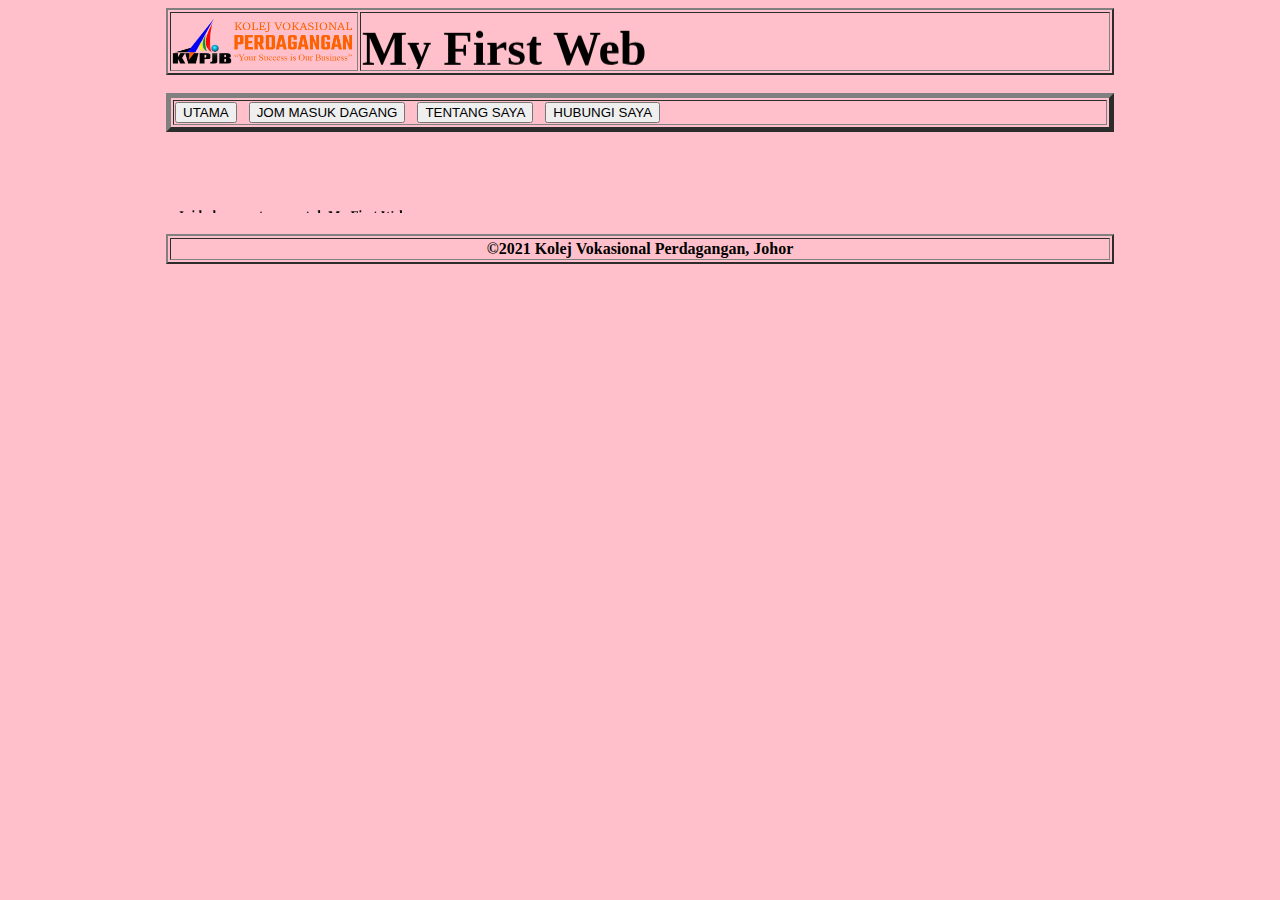
<file: index.html>
<html>
  <head>
    <title>MY FIRST WEB</title>
    <link rel="stylesheet" href="style.css">
  </head>
  
  <body>
    <center>
      
      <table width="75%" border="2">
        <tr>
          <th width="20%"> <img src="images/kvpjb.png" width="100%"></th>
          <th>
             <marquee direction="up">
               <font size="50">My First Web</font>
             </marquee>
            </th>
        </tr>
      </table>
      
      <br>
      
      <table width="75%" border="5">
        <tr>
          <td>
            <a href="index.html"><button>UTAMA</button></a>
            &nbsp;
            <a href="jommasukdagang.html"><button>JOM MASUK DAGANG</button></a>
            &nbsp;
            <a herf="tentangsaya.html"><button>TENTANG SAYA</button></a>
            &nbsp;
            <a href="hubungisaya.html"><button>HUBUNGI SAYA</button></a>
          </td>
        </tr>
      </table>
      
      <br>
      
      <table width="75%">
        <tr>
          <td align="center">
            <th>
              <marquee direction="down">
            <h5>Ini halaman utama untuk My First Web</h5>
              </marquee>
          </th>
          </td>
        </tr>
      </table>
      
      <br>
      
      <table width="75%" border="2">
        <tr>
          <th>&#169;2021 Kolej Vokasional Perdagangan, Johor</th>
            </tr>
      </table>
      
      
    </center>
  </body>
</html>
</file>
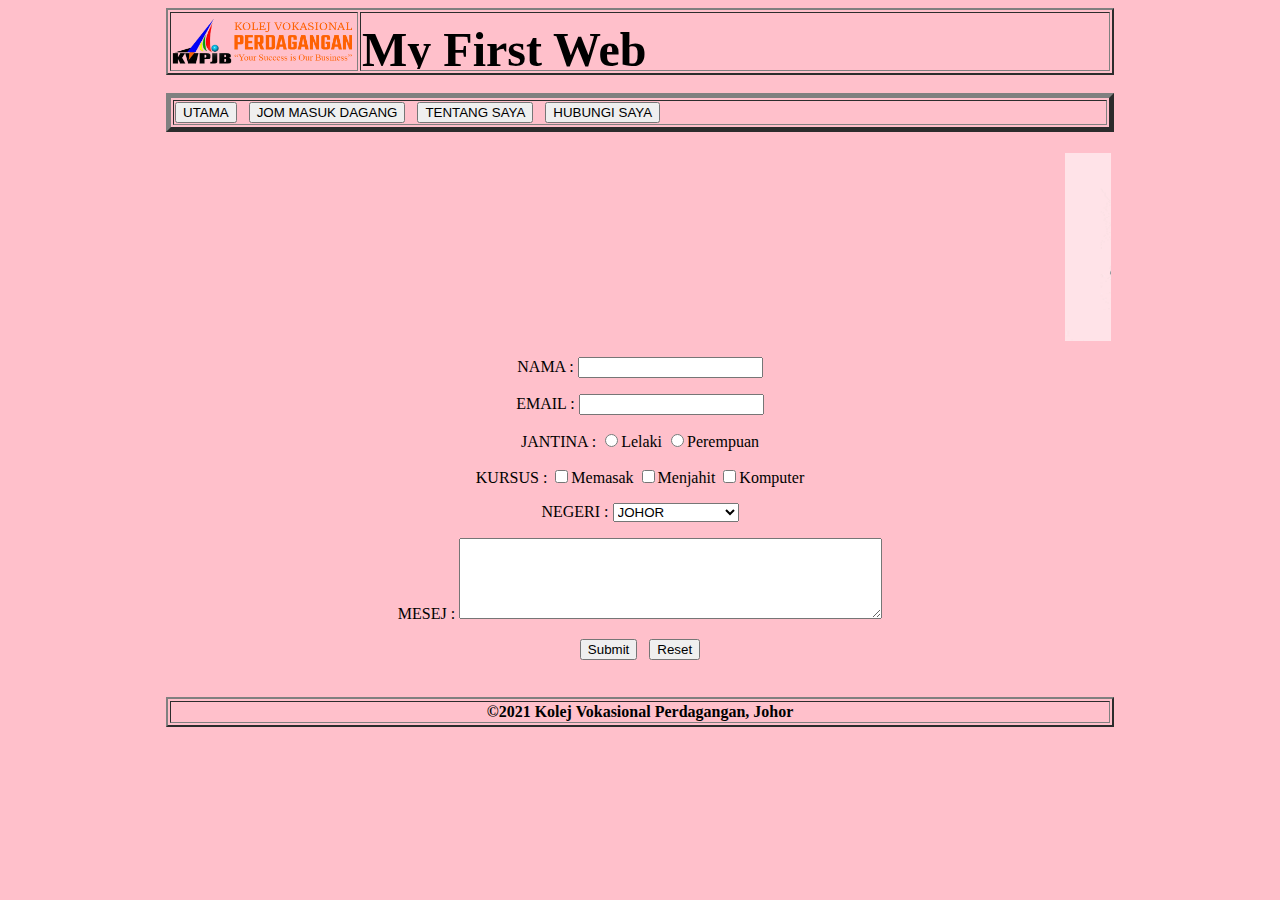
<file: hubungisaya.html>
<html>
  <head>
    <title>HUBUNGI SAYA</title>
    <link rel="stylesheet" href="style.css">
  </head>
  
  <body>
    <center>
      
      <table width="75%" border="2">
        <tr>
          <th width="20%"> <img src="images/kvpjb.png" width="100%"></th>
          <th>
            <marquee direction="up">
            <font size="50">My First Web</font></th>
            </marquee>
        </tr>
      </table>
      
      <br>
      
      <table width="75%" border="5">
        <tr>
          <td>
            <a href="index.html"><button>UTAMA</button></a>
            &nbsp;
            <a href="jommasukdagang.html"><button>JOM MASUK DAGANG</button></a>
            &nbsp;
            <a herf="tentangsaya.html"><button>TENTANG SAYA</button></a>
            &nbsp;
            <a href="hubungisaya.html"><button>HUBUNGI SAYA</button></a>
          </td>
        </tr>
      </table>
      
      <br>
      
      <table width="75%">
        <tr>
          <td align="center">
            <marquee>
            <img src="images/frog.gif" width="20%">
            </marquee>
                   <br>
                      
                      <form>
                      <p>NAMA : <input type="text" name="nama"></p>
                      <p>EMAIL : <input type="email" name="email"></p>
                      <p>JANTINA : <input type="radio" name="jantina" value="Lelaki">Lelaki 
                                   <input type="radio" name="jantina" value="Perempuan">Perempuan
                        </p>
                        
                        <p>KURSUS : <input type="checkbox" name="kursus_1" value="Memasak">Memasak
                                     <input type="checkbox" name="kursus_2" value="Menjahit">Menjahit
                                     <input type="checkbox" name="kursus_3" value="Komputer">Komputer
                        </p>
                        
                        <p>NEGERI : <select name="negeri">
                                      <option>JOHOR</option>
                                      <option>KEDAH</option>
                                      <option>KUALA LUMPUR</option>
                                      <option>SELANGOR</option>
                                      <option>SERAWAK</option>
                                    </select>
                        </p>
                        
                        <p>MESEJ : <textarea cols="50" rows="5" name="mesej"></textarea>
                          <p>
                             <input type="submit">
                              &nbsp;
                             <input type="reset">
                        </p>
                        
                      </form>
          </td>
        </tr>
      </table>
      
      <br>
      
      <table width="75%" border="2">
        <tr>
          <th>&#169;2021 Kolej Vokasional Perdagangan, Johor</th>
            </tr>
      </table>
      
      
    </center>
  </body>
</html>
</file>
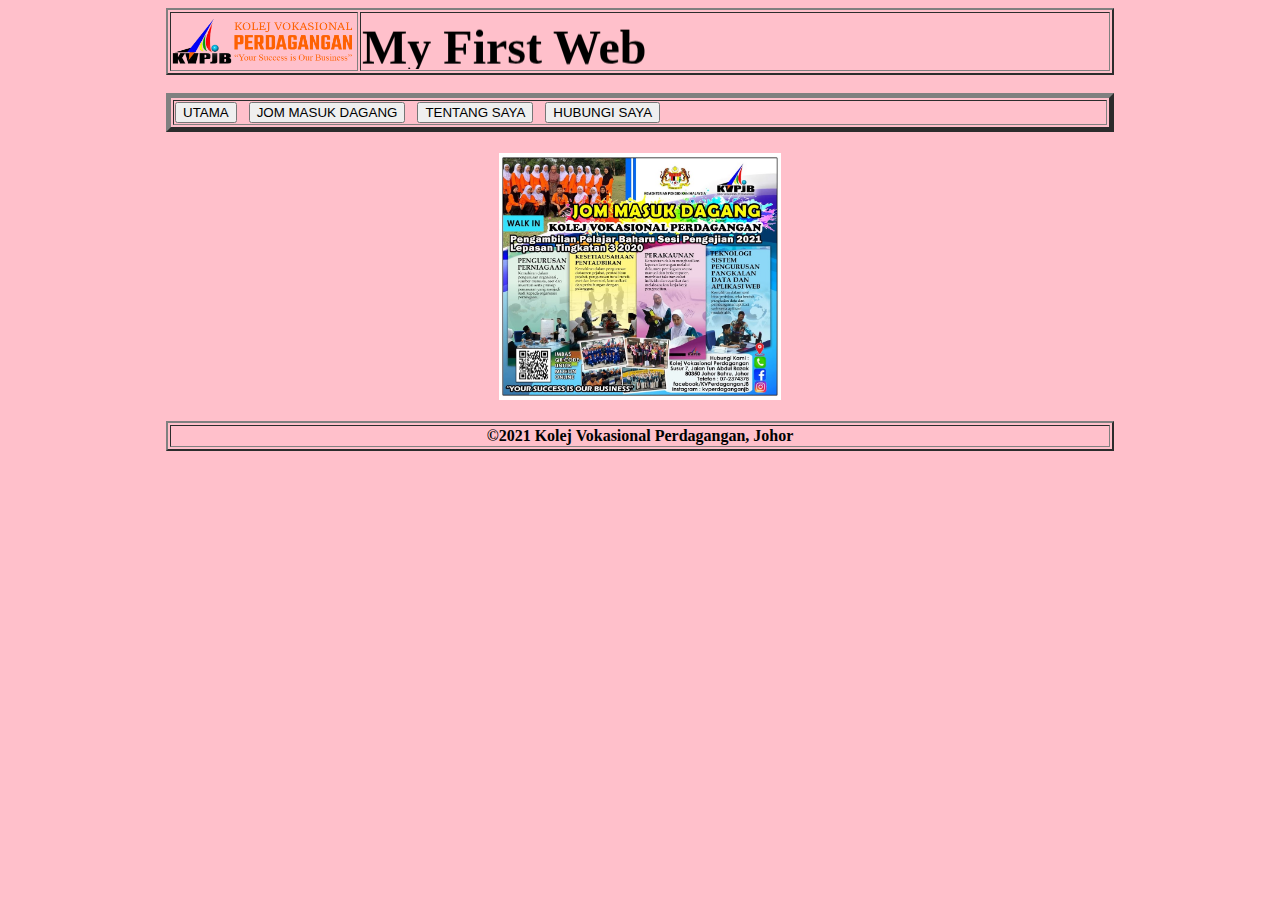
<file: jommasukdagang.html>
<html>
  <head>
    <title>Jom Masuk Dagang</title>
    <link rel="stylesheet" href="style.css">
  </head>
  
  <body>
    <center>
      
      <table width="75%" border="2">
        <tr>
          <th width="20%"> <img src="images/kvpjb.png" width="100%"></th>
          <th>
            <marquee direction="up">
            <font size="50">My First Web</font></th>
            </marquee>
        </tr>
      </table>
      
      <br>
      
      <table width="75%" border="5">
        <tr>
          <td>
            <a href="index.html"><button>UTAMA</button></a>
             &nbsp;
            <a href="jommasukdagang.html"><button>JOM MASUK DAGANG</button></a>
             &nbsp;
            <a herf="tentangsaya.html"><button>TENTANG SAYA</button></a>
             &nbsp;
            <a href="hubungisaya.html"><button>HUBUNGI SAYA</button></a>
          </td>
        </tr>
      </table>
      
      <br>
      
      <table width="75%">
        <tr>
          <td align="center">
            <img src="images/poster.jpg" width="30%">
          </td>
        </tr>
      </table>
      
      <br>
      
      <table width="75%" border="2">
        <tr>
          <th>&#169;2021 Kolej Vokasional Perdagangan, Johor</th>
            </tr>
      </table>
      
      
    </center>
  </body>
</html>
</file>
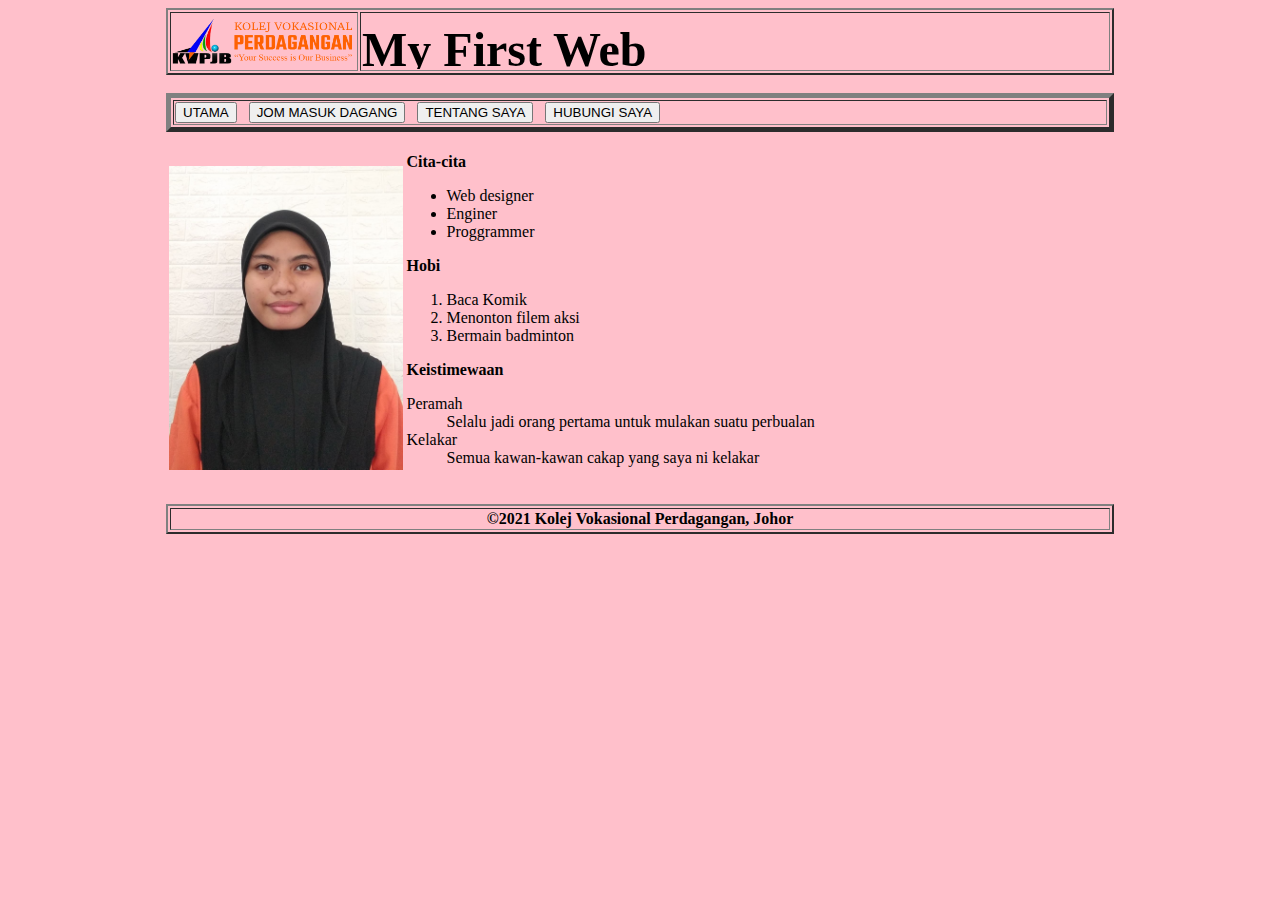
<file: tentangsaya.html>
<html>
  <head>
    <title>TENTANG SAYA</title>
    <link rel="stylesheet" href="style.css">
  </head>
  
  <body>
    <center>
      
      <table width="75%" border="2">
        <tr>
          <th width="20%"> <img src="images/kvpjb.png" width="100%"></th>
          <th>
            <marquee direction="up">
            <font size="50">My First Web</font>
            </marquee>
          </th>
        </tr>
      </table>
      
      <br>
      
      <table width="75%" border="5">
        <tr>
          <td>
            <a href="index.html"><button>UTAMA</button></a>
            &nbsp;
            <a href="jommasukdagang.html"><button>JOM MASUK DAGANG</button></a>
            &nbsp;
            <a href="tentangsaya.html"><button>TENTANG SAYA</button></a>
            &nbsp;
            <a href="hubungisaya.html"><button>HUBUNGI SAYA</button></a>
          </td>
        </tr>
      </table>
      
      <br>
      
      <table width="75%">
        <tr>
         <td width="25%">
            <img src="images/PASSPORT_11zon.png" width="100%">
          </td>
          <td>
            
            <b>Cita-cita</b>
            <ul>
              <li>Web designer</li>
              <li>Enginer</li>
              <li>Proggrammer</li>
            </ul>
            
            <b>Hobi</b>
            <ol>
              <li>Baca Komik</li>
              <li>Menonton filem aksi</li>
              <li>Bermain badminton</li>
            </ol>
            
            <b>Keistimewaan</b>
            <dl>
               <dt>Peramah</dt>
              <dd>Selalu jadi orang pertama untuk mulakan suatu perbualan</dd>
              <dt>Kelakar</dt>
              <dd>Semua kawan-kawan cakap yang saya ni kelakar</dd>
            </dl>
            
          </td>
        </tr>
      </table>
      
      <br>
      
      <table width="75%" border="2">
        <tr>
          <th>&#169;2021 Kolej Vokasional Perdagangan, Johor</th>
            </tr>
      </table>
      
      
    </center>
  </body>
</html>
</file>
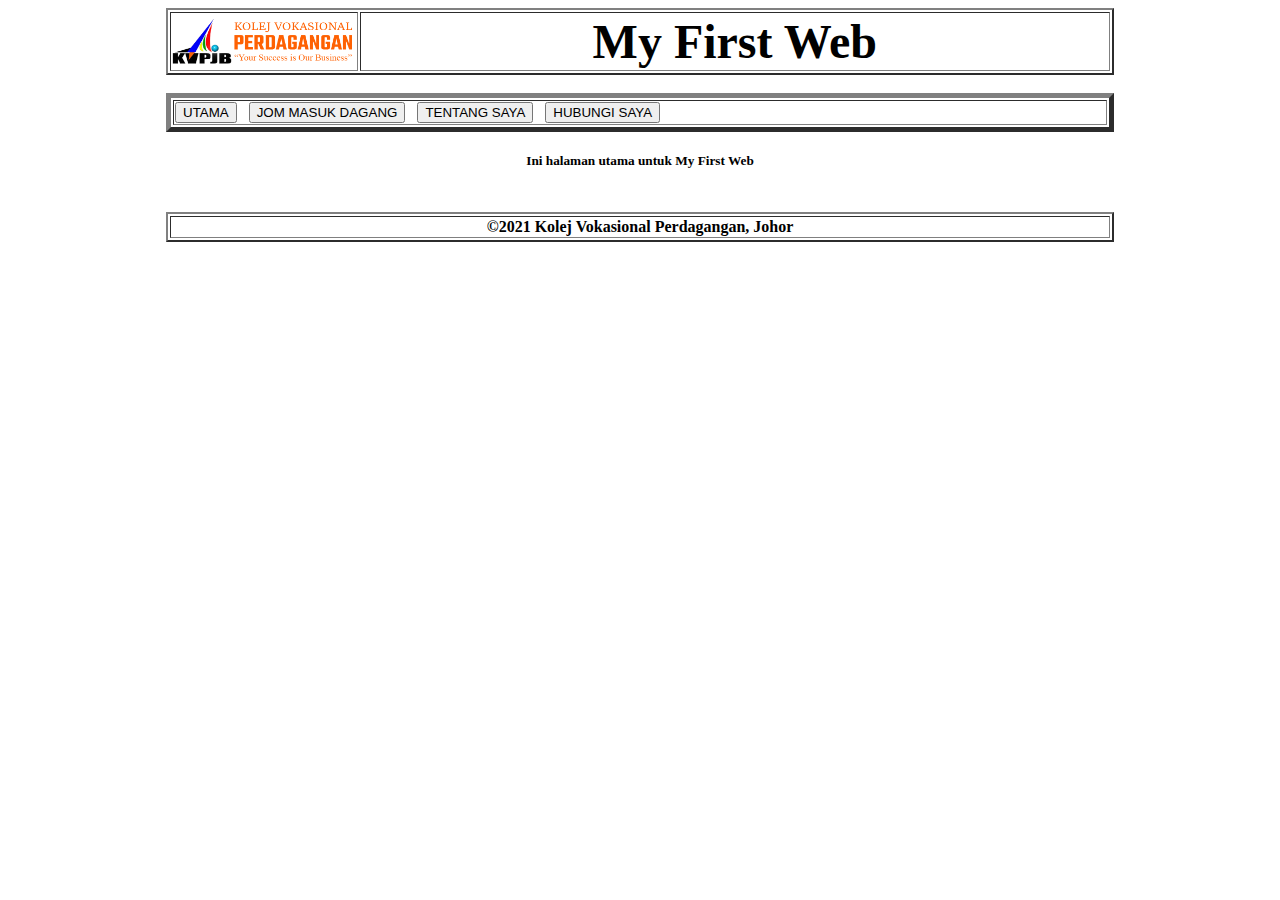
<file: tetangsaya.html>
<html>
  <head>
    <title>HUBUNGI SAYA</title>
  </head>
  
  <body>
    <center>
      
      <table width="75%" border="2">
        <tr>
          <th width="20%"> <img src="images/kvpjb.png" width="100%"></th>
          <th><font size="50">My First Web</font></th>
        </tr>
      </table>
      
      <br>
      
      <table width="75%" border="5">
        <tr>
          <td>
            <a href="index.html"><button>UTAMA</button></a>
            &nbsp;
            <a href="jommasukdagang.html"><button>JOM MASUK DAGANG</button></a>
            &nbsp;
            <a herf="tentangsaya.html"><button>TENTANG SAYA</button></a>
            &nbsp;
            <a href="hubungisaya.html"><button>HUBUNGI SAYA</button></a>
          </td>
        </tr>
      </table>
      
      <br>
      
      <table width="75%">
        <tr>
          <td align="center">
            <h5>Ini halaman utama untuk My First Web</h5>
          </td>
        </tr>
      </table>
      
      <br>
      
      <table width="75%" border="2">
        <tr>
          <th>&#169;2021 Kolej Vokasional Perdagangan, Johor</th>
            </tr>
      </table>
      
      
    </center>
  </body>
</html>
</file>
<file: style.css>
body {
     background-color: pink;
     }
</file>
